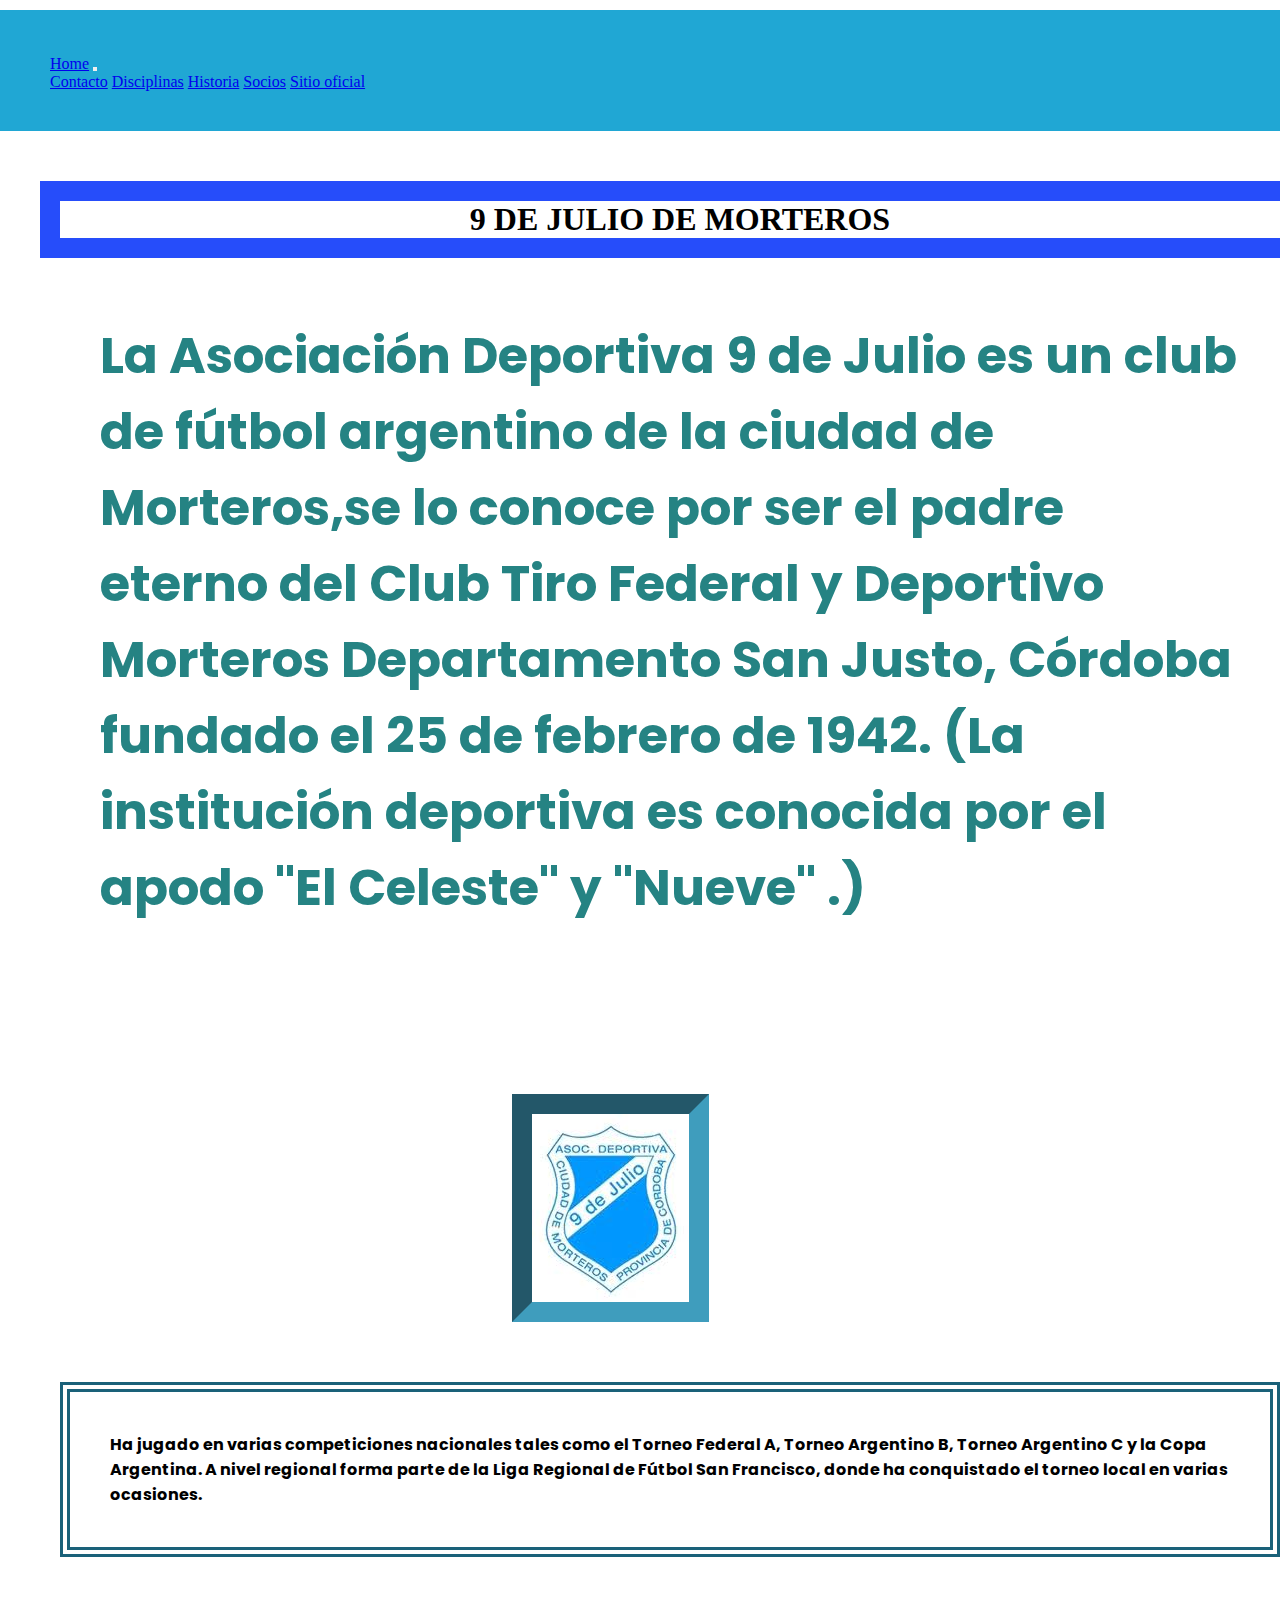
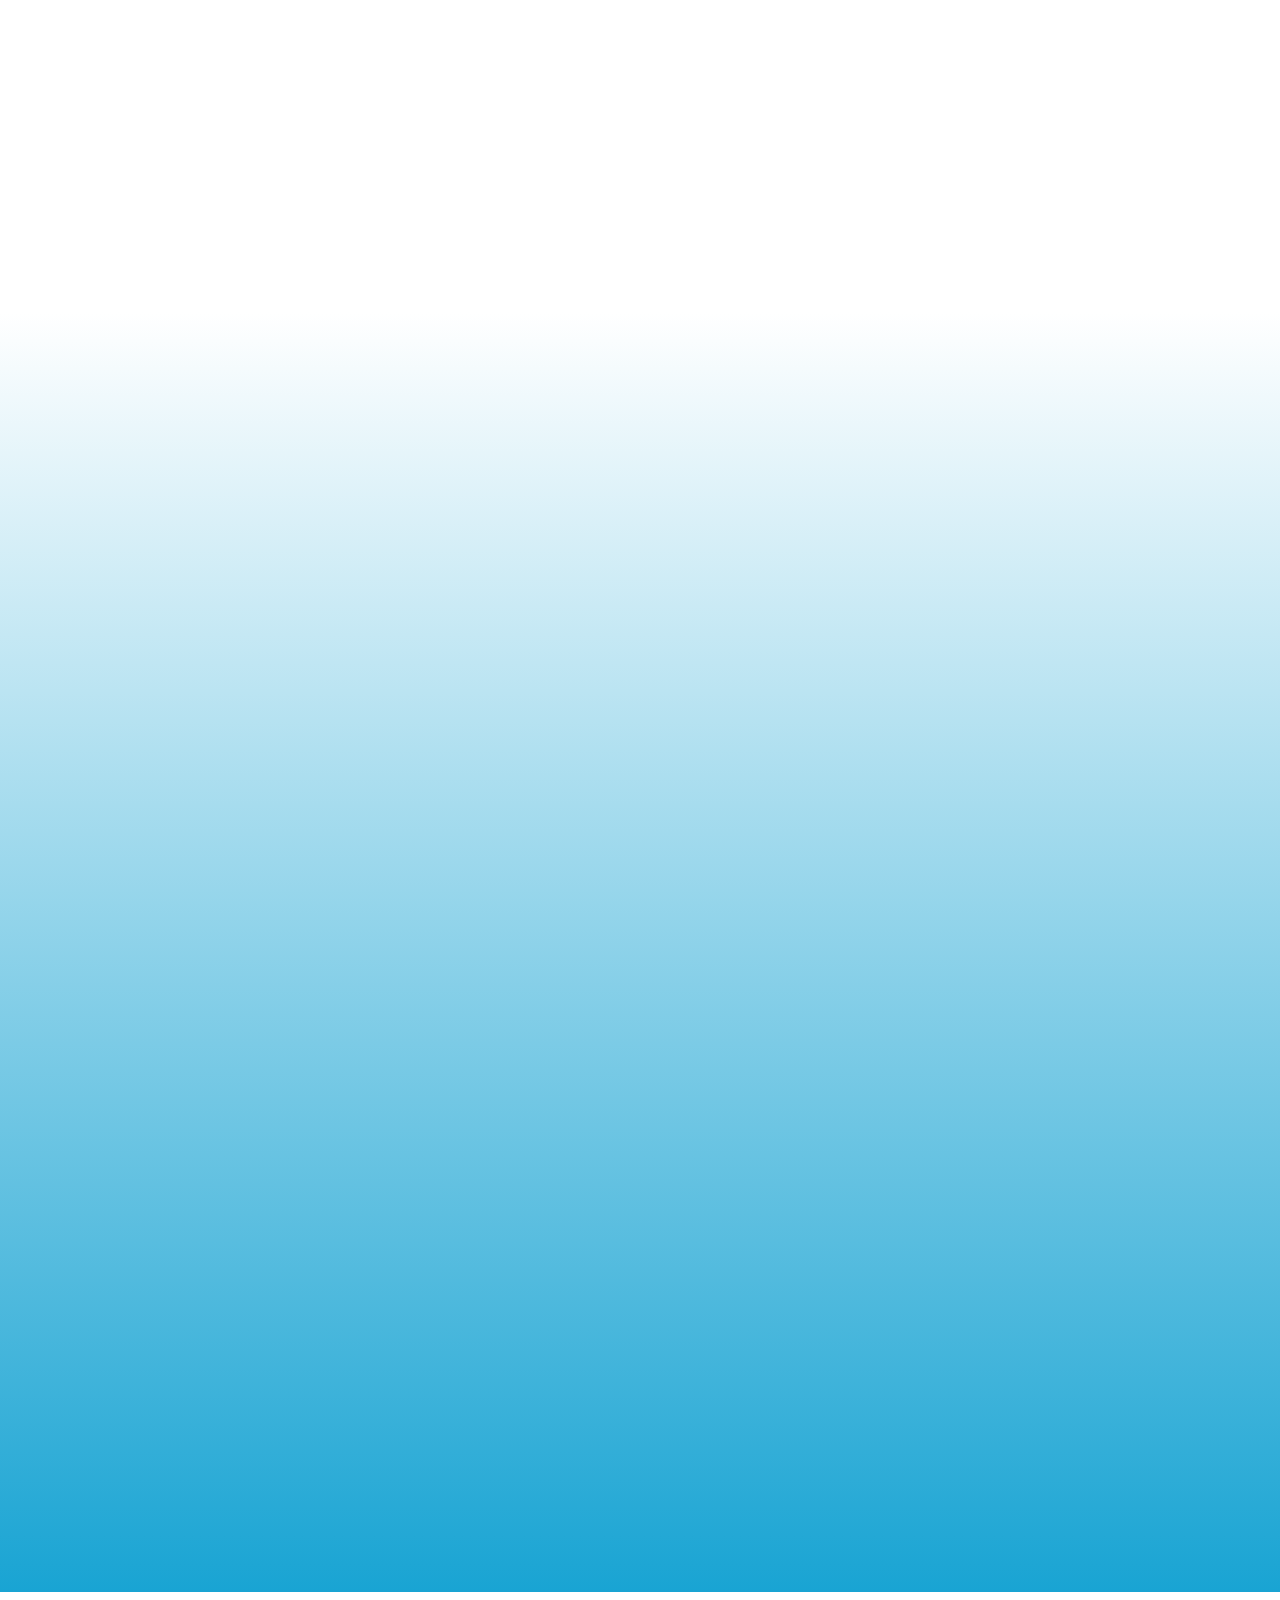
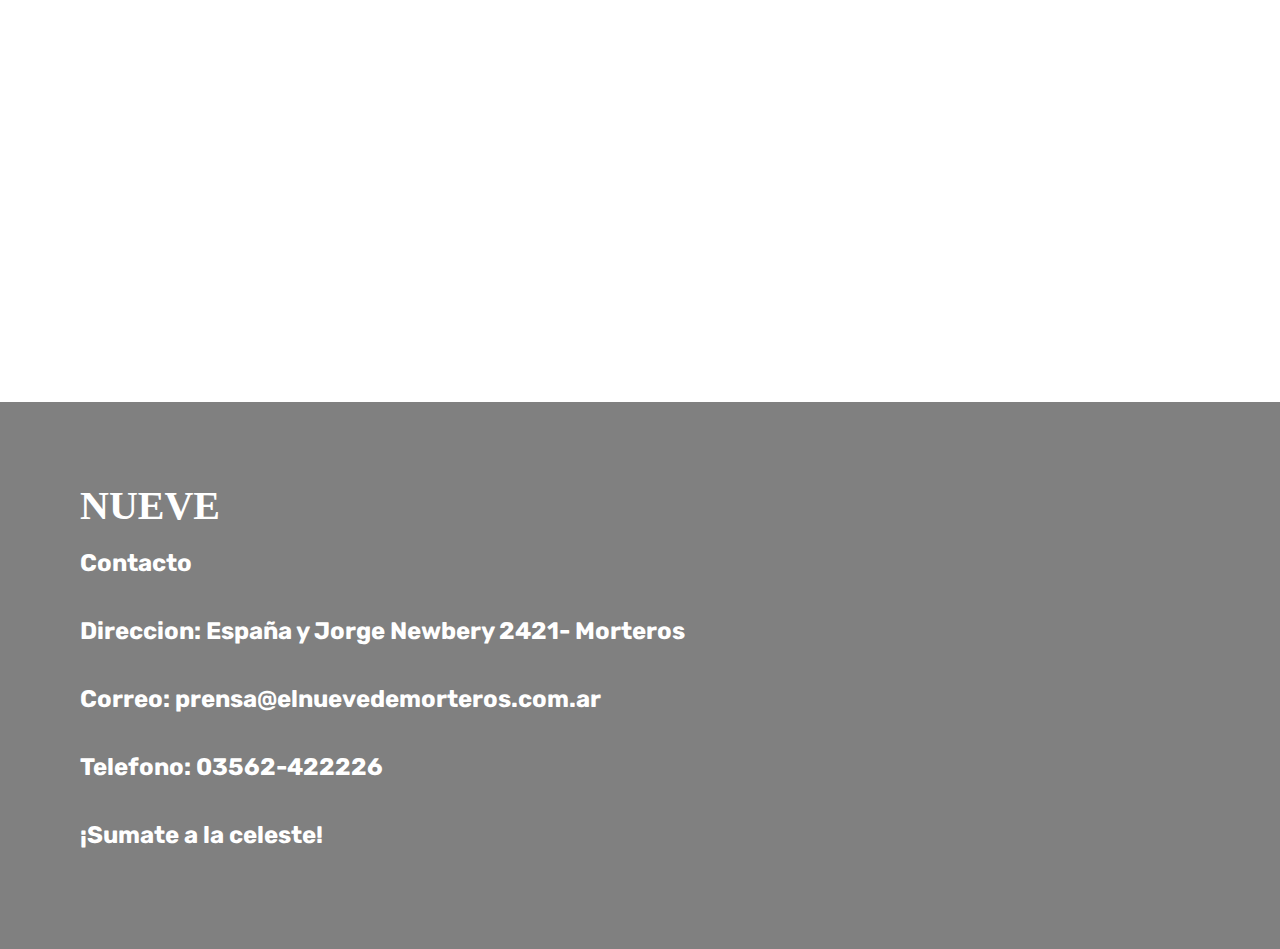
<file: index.html>
<!DOCTYPE html>
<html lang="en">
<head>
   <meta charset="UTF-8">
   <meta http-equiv="X-UA-Compatible" content="IE=edge">
   <meta name="viewport" content="width=device-width, initial-scale=1.0">
   <meta name="description" content="Pagina no oficial del club 9 de julio de Morteros. Noticias ultimo momento, plantillas, fixture, historia.">
   <meta name="keywords" content="FUTBOL, CELESTE, NOTICIAS, DISCIPLINAS">
   <link href="https://cdn.jsdelivr.net/npm/bootstrap@5.1.3/dist/css/bootstrap.min.css" rel="stylesheet" integrity="sha384-1BmE4kWBq78iYhFldvKuhfTAU6auU8tT94WrHftjDbrCEXSU1oBoqyl2QvZ6jIW3" crossorigin="anonymous">
   <link rel="stylesheet" href="./estilos/syle.css">

   <title>9 de Julio de Morteros</title>
</head>

<body>
    <div id="grilla">
        <header class="border">
          <nav class="border">
    <nav class="navbar navbar-expand-lg navbar-light bg-info">
        <div class="container-fluid">
          <a class="navbar-brand" href="index.html">Home</a>
          <button class="navbar-toggler" type="button" data-bs-toggle="collapse" data-bs-target="#navbarNavAltMarkup" aria-controls="navbarNavAltMarkup" aria-expanded="false" aria-label="Toggle navigation">
            <span class="navbar-toggler-icon"></span>
          </button>
          <div class="collapse navbar-collapse" id="navbarNavAltMarkup">
            <div class="navbar-nav">
              <a class="nav-link active" aria-current="page" href="./secciones/contacto.html">Contacto</a>
              <a class="nav-link active" href="./secciones/disciplinas.html">Disciplinas</a>
              <a class="nav-link active" href="./secciones/historia.html">Historia</a>
              <a class="nav-link active" href="./secciones/socios.html ">Socios</a>
              <a class="nav-link active" href="https://elnuevedemorteros.com.ar/">Sitio oficial</a>
            </div>
          </div>
        </div>
      </nav>

</header>

 <main id="historia">
 <h1 class="display-2">9 DE JULIO DE MORTEROS</h1>
     
   <p class="importante"> La Asociación Deportiva 9 de Julio es un club de fútbol argentino de la ciudad de Morteros,se lo conoce por ser el padre eterno del Club Tiro Federal y Deportivo Morteros Departamento San Justo, Córdoba fundado el 25 de febrero de 1942. (La institución deportiva es conocida por el apodo "El Celeste" y "Nueve" .)</p>

   <article>
      <img class="escudoNueve" src="./imagenes/Escudo_Asociación_Deportiva_9_de_Julio_de_Morteros.jpg" alt="escudo nueve de morteros">
      
       <p>Ha jugado en varias competiciones nacionales tales como el Torneo Federal A, Torneo Argentino B, Torneo Argentino C y la Copa Argentina. A nivel regional forma parte de la Liga Regional de Fútbol San Francisco, donde ha conquistado el torneo local en varias ocasiones.</p>
   </article>

   <section class="video">
      <iframe width="560" height="315" src="https://www.youtube.com/embed/5b9lN3dgfqg" title="YouTube video player" frameborder="0" allow="accelerometer; autoplay; clipboard-write; encrypted-media; gyroscope; picture-in-picture" allowfullscreen></iframe>
   </section>
   <div class="animac">
   </div>
</main>

 <footer class="border">
    <h2 class="pagin2">NUEVE</h2>
    <h2 class="pagin">Contacto</h2>
    <h2 class="pagin">Direccion: España y Jorge Newbery 2421- Morteros</h2>
    <h2 class="pagin">Correo: prensa@elnuevedemorteros.com.ar</h2>
    <h2 class="pagin">Telefono: 03562-422226</h2>
    <h2 class="pagin">¡Sumate a la celeste!</h2>
</footer> 
   
 <script src="https://cdn.jsdelivr.net/npm/bootstrap@5.1.3/dist/js/bootstrap.bundle.min.js" integrity="sha384-ka7Sk0Gln4gmtz2MlQnikT1wXgYsOg+OMhuP+IlRH9sENBO0LRn5q+8nbTov4+1p" crossorigin="anonymous"></script>
</body>

 </html>
</file>
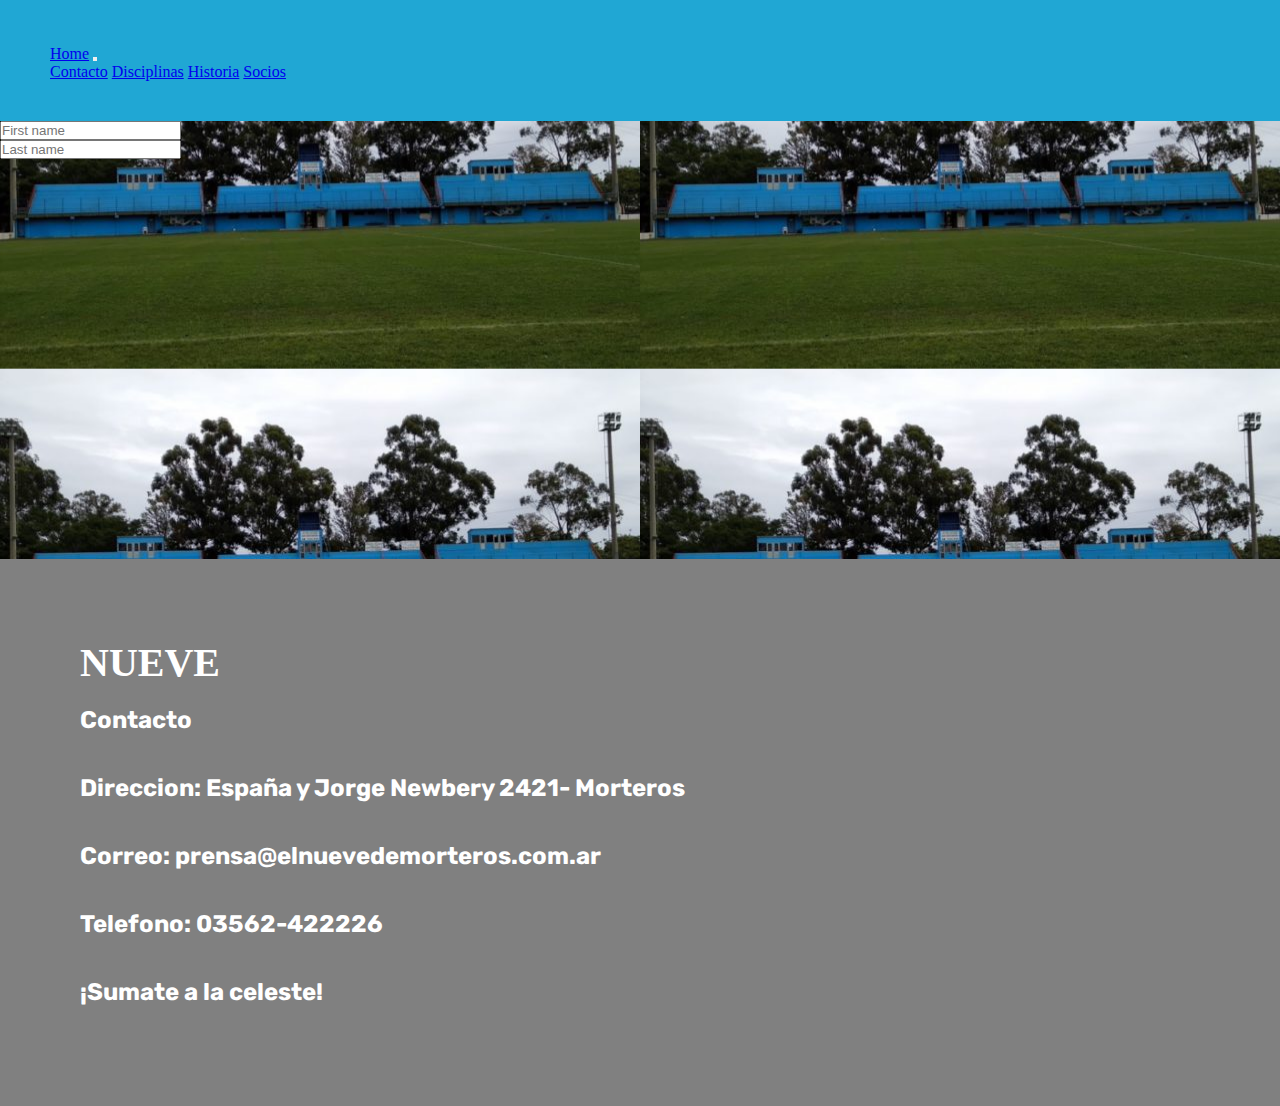
<file: secciones/contacto.html>
<!DOCTYPE html>
<html lang="en">
<head>
   <meta charset="UTF-8">
   <meta http-equiv="X-UA-Compatible" content="IE=edge">
   <meta name="viewport" content="width=device-width, initial-scale=1.0">
   <meta name="description" content="Pagina no oficial del club 9 de julio de Morteros. Noticias ultimo momento, plantillas, fixture, historia.">
   <meta name="keywords" content="FUTBOL, CELESTE, NOTICIAS, DISCIPLINAS">
   <link href="https://cdn.jsdelivr.net/npm/bootstrap@5.1.3/dist/css/bootstrap.min.css" rel="stylesheet" integrity="sha384-1BmE4kWBq78iYhFldvKuhfTAU6auU8tT94WrHftjDbrCEXSU1oBoqyl2QvZ6jIW3" crossorigin="anonymous">
   <link rel="stylesheet" href="../estilos/syle.css">
      
   <title>Contacto</title>
</head>

 <body class="cancha">
   <header>
    <nav class="navbar navbar-expand-lg navbar-light bg-info">
        <div class="container-fluid">
          <a class="navbar-brand" href="../index.html">Home</a>
          <button class="navbar-toggler" type="button" data-bs-toggle="collapse" data-bs-target="#navbarNavAltMarkup" aria-controls="navbarNavAltMarkup" aria-expanded="false" aria-label="Toggle navigation">
            <span class="navbar-toggler-icon"></span>
          </button>
          <div class="collapse navbar-collapse" id="navbarNavAltMarkup">
            <div class="navbar-nav">
              <a class="nav-link active" aria-current="page" href="contacto.html">Contacto</a>
              <a class="nav-link active" href="disciplinas.html">Disciplinas</a>
              <a class="nav-link active" href="historia.html">Historia</a>
              <a class="nav-link active" href="socios.html ">Socios</a>
            </div>
          </div>
        </div>
      </nav>

</header>
    
<div class="row">
  <div class="col">
    <input type="text" class="form-control" placeholder="First name" aria-label="First name">
  </div>
  <div class="col">
    <input type="text" class="form-control" placeholder="Last name" aria-label="Last name">
  </div>
</div>

 <footer>
    <h2 class="pagin2">NUEVE</h2>
    <h2 class="pagin">Contacto</h2>
    <h2 class="pagin">Direccion: España y Jorge Newbery 2421- Morteros</h2>
    <h2 class="pagin">Correo: prensa@elnuevedemorteros.com.ar</h2>
    <h2 class="pagin">Telefono: 03562-422226</h2>
    <h2 class="pagin">¡Sumate a la celeste!</h2>
  </footer>
    
 <script src="https://cdn.jsdelivr.net/npm/bootstrap@5.1.3/dist/js/bootstrap.bundle.min.js" integrity="sha384-ka7Sk0Gln4gmtz2MlQnikT1wXgYsOg+OMhuP+IlRH9sENBO0LRn5q+8nbTov4+1p" crossorigin="anonymous"></script>

 </body>
</html>
</file>
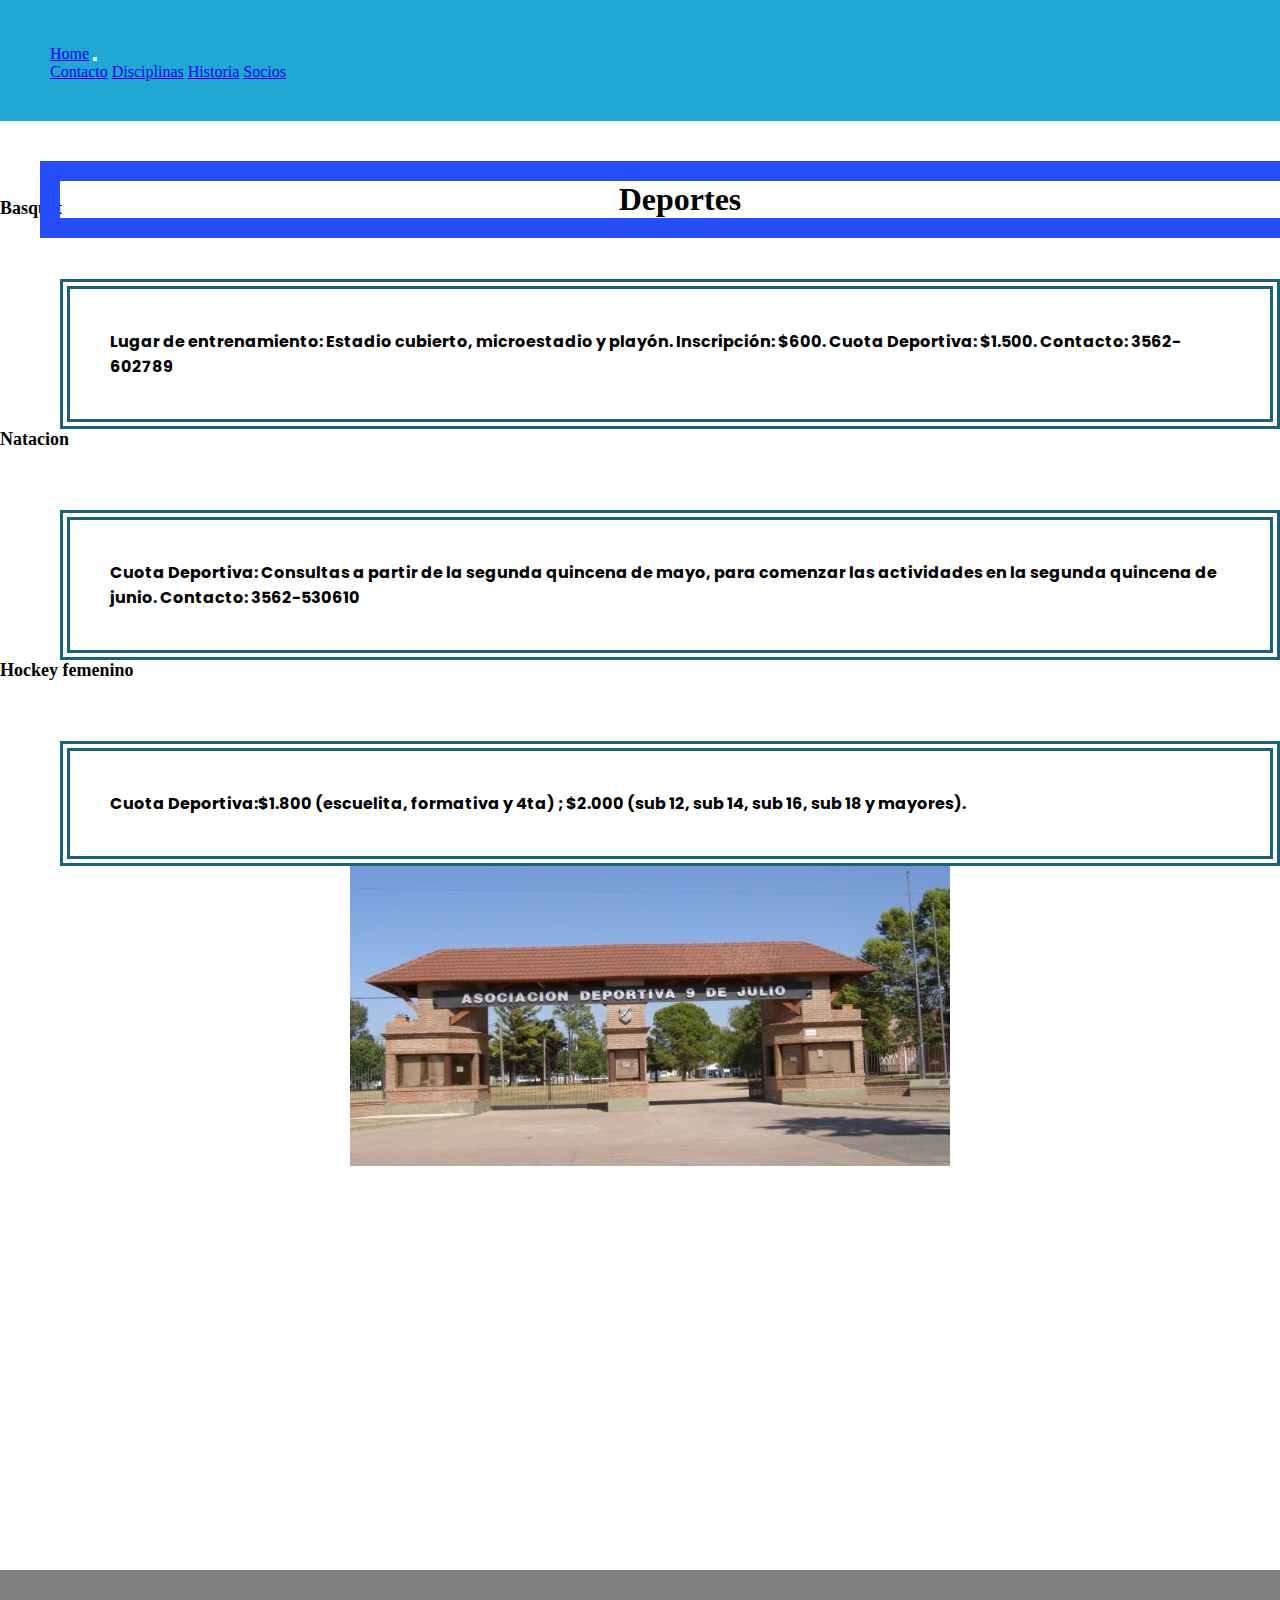
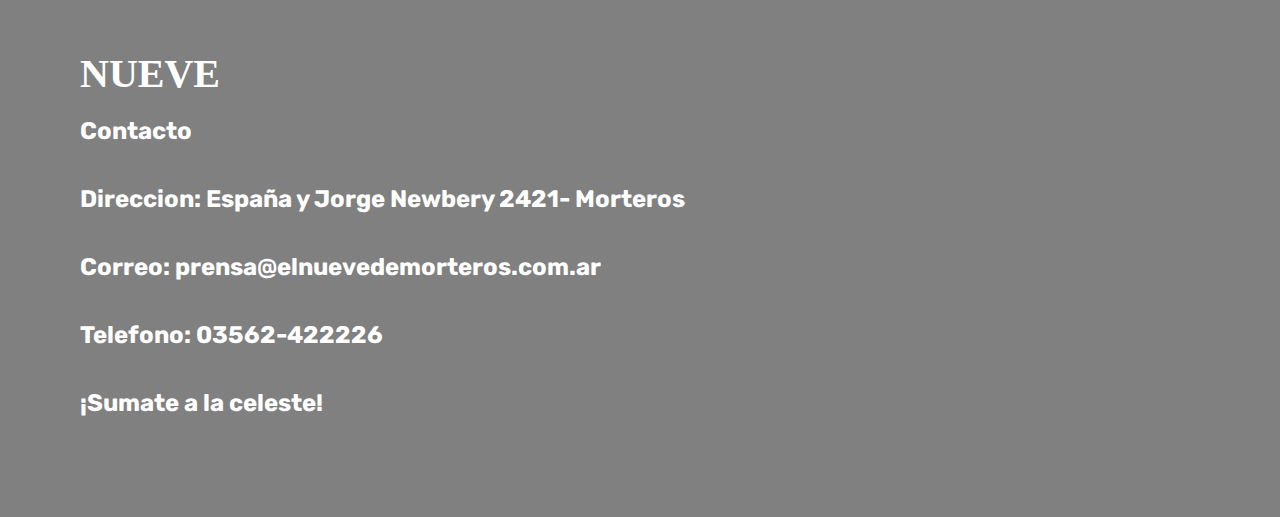
<file: secciones/disciplinas.html>
<!DOCTYPE html>
<html lang="en">
<head>
   <meta charset="UTF-8">
   <meta http-equiv="X-UA-Compatible" content="IE=edge">
   <meta name="viewport" content="width=device-width, initial-scale=1.0">
   <meta name="description" content="Pagina no oficial del club 9 de julio de Morteros. Noticias ultimo momento, plantillas, fixture, historia.">
   <meta name="keywords" content="FUTBOL, CELESTE, NOTICIAS, DISCIPLINAS">
   <link href="https://cdn.jsdelivr.net/npm/bootstrap@5.1.3/dist/css/bootstrap.min.css" rel="stylesheet" integrity="sha384-1BmE4kWBq78iYhFldvKuhfTAU6auU8tT94WrHftjDbrCEXSU1oBoqyl2QvZ6jIW3" crossorigin="anonymous">
   <link rel="stylesheet" href="../estilos/syle.css">
      
   <title>Disciplinas</title>
</head>

 <body>
    <header>
    <nav class="navbar navbar-expand-lg navbar-light bg-info">
        <div class="container-fluid">
          <a class="navbar-brand" href="../index.html">Home</a>
          <button class="navbar-toggler" type="button" data-bs-toggle="collapse" data-bs-target="#navbarNavAltMarkup" aria-controls="navbarNavAltMarkup" aria-expanded="false" aria-label="Toggle navigation">
            <span class="navbar-toggler-icon"></span>
          </button>
          <div class="collapse navbar-collapse" id="navbarNavAltMarkup">
            <div class="navbar-nav">
              <a class="nav-link active" aria-current="page" href="contacto.html">Contacto</a>
              <a class="nav-link active" href="disciplinas.html">Disciplinas</a>
              <a class="nav-link active" href="historia.html">Historia</a>
              <a class="nav-link active" href="socios.html ">Socios</a>
            </div>
          </div>
        </div>
      </nav>

    
</header>

<h1 class="display-3">Deportes</h1>
 <section>
  <h4>Basquet<span class="badge bg-secondary"></span></h4>
   <p>Lugar de entrenamiento: Estadio cubierto, microestadio y playón. Inscripción: $600. Cuota Deportiva: $1.500. Contacto: 3562-602789</p>

   <h4>Natacion <span class="badge bg-secondary"></span></h4>

   <p>Cuota Deportiva: Consultas a partir de la segunda quincena de mayo, para comenzar las actividades en la segunda quincena de junio. Contacto: 3562-530610</p>

   <h4>Hockey femenino <span class="badge bg-secondary"></span></h4>
   <p>Cuota Deportiva:$1.800 (escuelita, formativa y 4ta) ; $2.000 (sub 12, sub 14, sub 16, sub 18 y mayores). </p>
</section>

 <figure>
    <img class="dep" src="../imagenes/frente.jpg" alt="Club">
 </figure>
    
 <footer>
   <h2 class="pagin2">NUEVE</h2>
   <h2 class="pagin">Contacto</h2>
   <h2 class="pagin">Direccion: España y Jorge Newbery 2421- Morteros</h2>
   <h2 class="pagin">Correo: prensa@elnuevedemorteros.com.ar</h2>
   <h2 class="pagin">Telefono: 03562-422226</h2>
   <h2 class="pagin">¡Sumate a la celeste!</h2>
  </footer>
    
 <script src="https://cdn.jsdelivr.net/npm/bootstrap@5.1.3/dist/js/bootstrap.bundle.min.js" integrity="sha384-ka7Sk0Gln4gmtz2MlQnikT1wXgYsOg+OMhuP+IlRH9sENBO0LRn5q+8nbTov4+1p" crossorigin="anonymous"></script>

 </body>

</html>
</file>
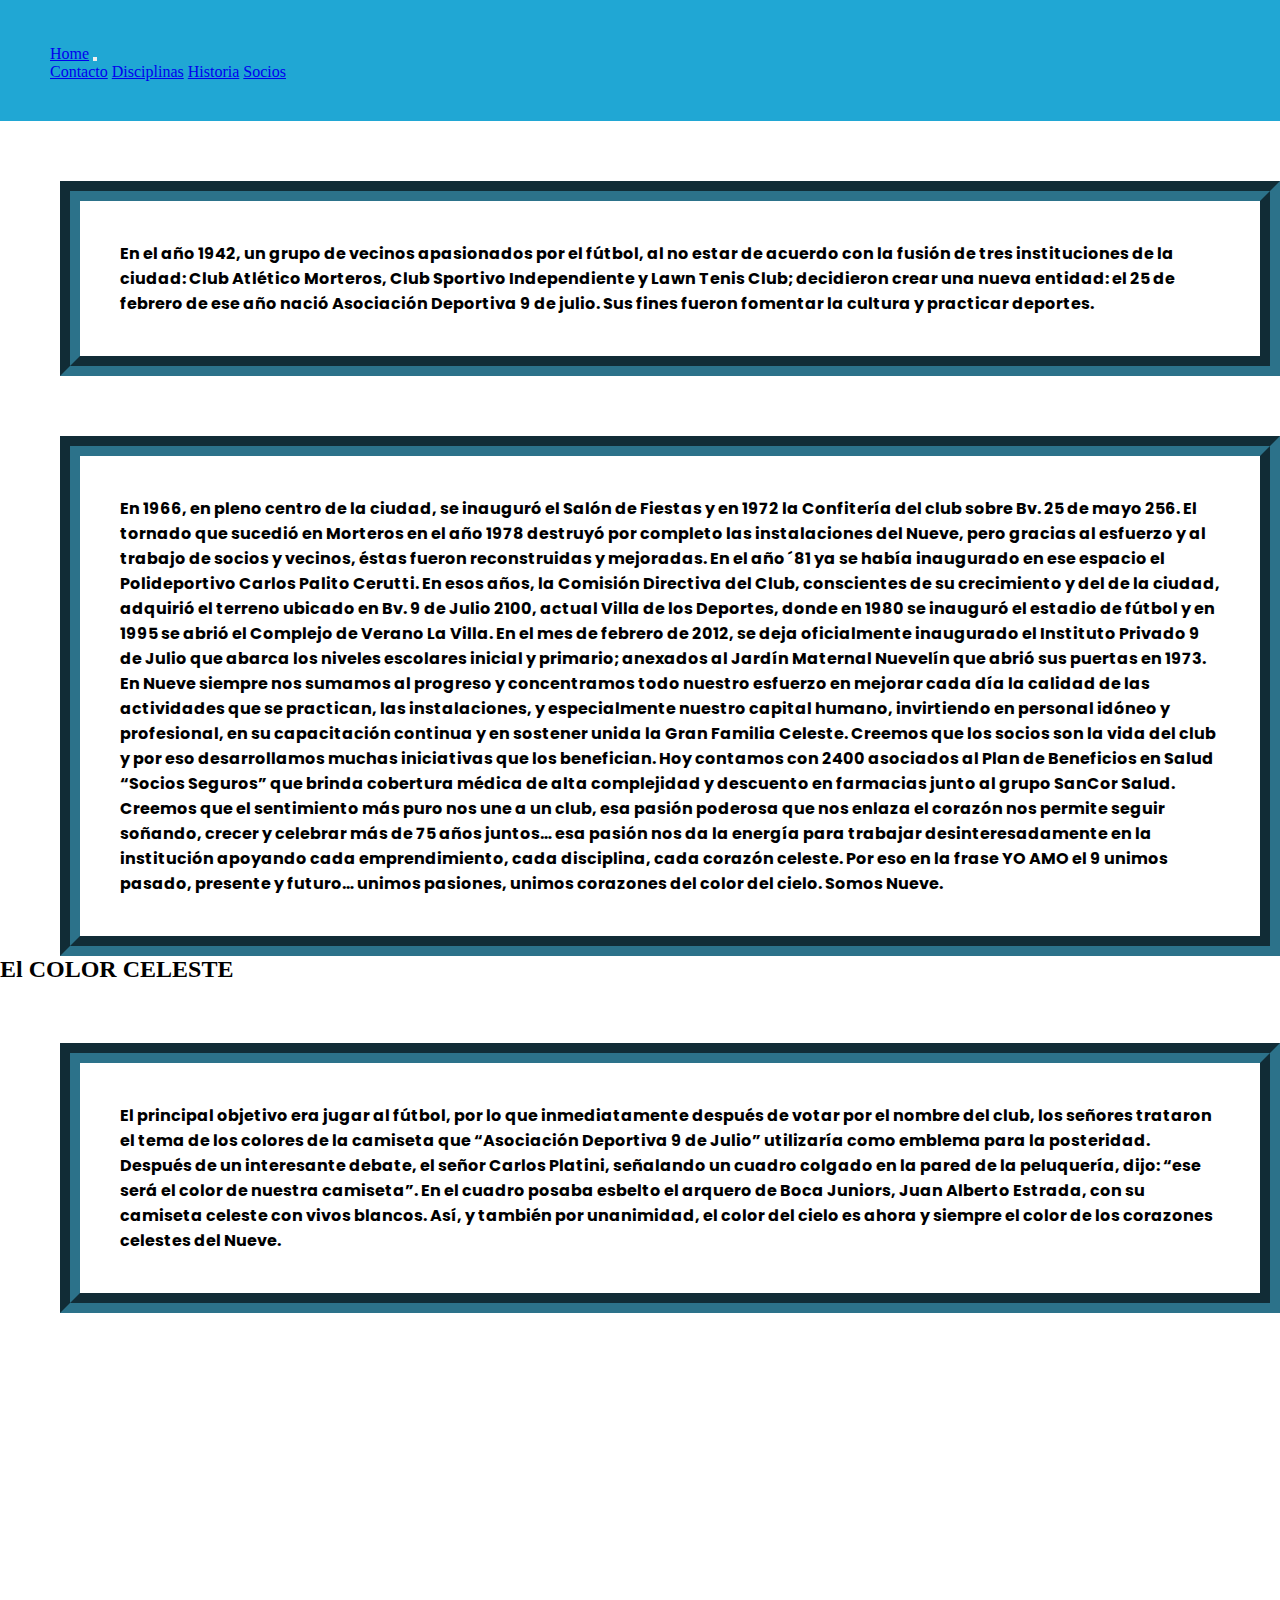
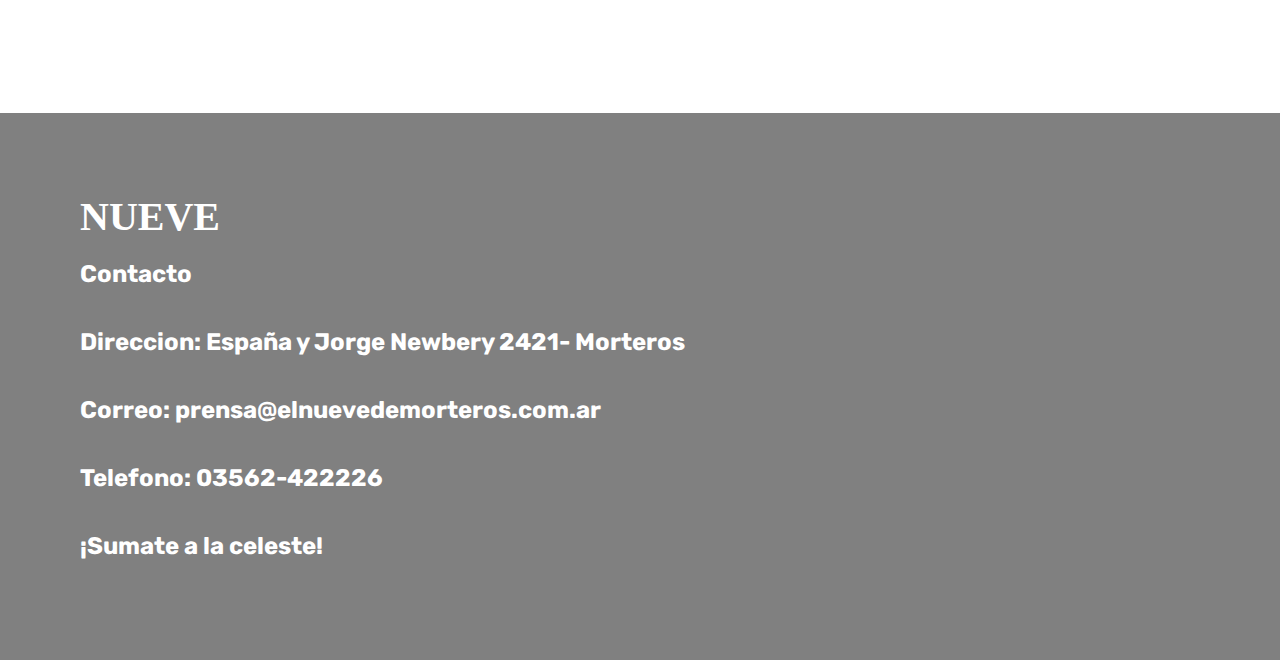
<file: secciones/historia.html>
<!DOCTYPE html>
<html lang="en">
<head>
    <meta charset="UTF-8">
    <meta http-equiv="X-UA-Compatible" content="IE=edge">
    <meta name="viewport" content="width=device-width, initial-scale=1.0">
    <meta name="description" content="Pagina no oficial del club 9 de julio de Morteros. Noticias ultimo momento, plantillas, fixture, historia.">
    <meta name="keywords" content="FUTBOL, CELESTE, NOTICIAS, DISCIPLINAS">
    <link href="https://cdn.jsdelivr.net/npm/bootstrap@5.1.3/dist/css/bootstrap.min.css" rel="stylesheet" integrity="sha384-1BmE4kWBq78iYhFldvKuhfTAU6auU8tT94WrHftjDbrCEXSU1oBoqyl2QvZ6jIW3" crossorigin="anonymous">
    <link rel="stylesheet" href="../estilos/syle.css">
      
    <title>Haciendo memoria..</title>
</head>

<body>
  <header>
    <nav class="navbar navbar-expand-lg navbar-light bg-info">
        <div class="container-fluid">
          <a class="navbar-brand" href="../index.html">Home</a>
          <button class="navbar-toggler" type="button" data-bs-toggle="collapse" data-bs-target="#navbarNavAltMarkup" aria-controls="navbarNavAltMarkup" aria-expanded="false" aria-label="Toggle navigation">
            <span class="navbar-toggler-icon"></span>
          </button>
          <div class="collapse navbar-collapse" id="navbarNavAltMarkup">
            <div class="navbar-nav">
              <a class="nav-link active" aria-current="page" href="contacto.html">Contacto</a>
              <a class="nav-link active" href="disciplinas.html">Disciplinas</a>
              <a class="nav-link active" href="historia.html">Historia</a>
              <a class="nav-link active" href="socios.html ">Socios</a>
            </div>
          </div>
        </div>
      </nav>  
</header>

 <p class="info">
En el año 1942, un grupo de vecinos apasionados por el fútbol, al no estar de acuerdo con la fusión de tres instituciones de la ciudad: Club Atlético Morteros, Club Sportivo Independiente y Lawn Tenis Club; decidieron crear una nueva entidad: el 25 de febrero de ese año nació Asociación Deportiva 9 de julio. Sus fines fueron fomentar la cultura y practicar deportes. 
</p>

 <p class="info">
En 1966, en pleno centro de la ciudad, se inauguró el Salón de Fiestas y en 1972 la Confitería del club sobre Bv. 25 de mayo 256.
El tornado que sucedió en Morteros en el año 1978 destruyó por completo las instalaciones del Nueve, pero gracias al esfuerzo y al trabajo de socios y vecinos, éstas fueron reconstruidas y mejoradas. En el año ´81 ya se había inaugurado en ese espacio el Polideportivo Carlos Palito Cerutti.
En esos años, la Comisión Directiva del Club, conscientes de su crecimiento y del de la ciudad, adquirió el terreno ubicado en Bv. 9 de Julio 2100, actual Villa de los Deportes, donde en 1980 se inauguró el estadio de fútbol y en 1995 se abrió el Complejo de Verano La Villa.
En el mes de febrero de 2012, se deja oficialmente inaugurado el Instituto Privado 9 de Julio que abarca los niveles escolares inicial y primario; anexados al Jardín Maternal Nuevelín que abrió sus puertas en 1973.
En Nueve siempre nos sumamos al progreso y concentramos todo nuestro esfuerzo en mejorar cada día la calidad de las actividades que se practican, las instalaciones, y especialmente nuestro capital humano, invirtiendo en personal idóneo y profesional, en su capacitación continua y en sostener unida la Gran Familia Celeste.
Creemos que los socios son la vida del club y por eso desarrollamos muchas iniciativas que los benefician. Hoy contamos con 2400 asociados al Plan de Beneficios en Salud “Socios Seguros” que brinda cobertura médica de alta complejidad y descuento en farmacias junto al grupo SanCor Salud.
Creemos que el sentimiento más puro nos une a un club, esa pasión poderosa que nos enlaza el corazón nos permite seguir soñando, crecer y celebrar más de 75 años juntos… esa pasión nos da la energía para trabajar desinteresadamente en la institución apoyando cada emprendimiento, cada disciplina, cada corazón celeste.
Por eso en la frase YO AMO el 9 unimos pasado, presente y futuro… unimos pasiones, unimos corazones del color del cielo. Somos Nueve.
</p>


 <h2>El COLOR CELESTE<span class="badge bg-secondary"></span></h2>

 <p class="info">
El principal objetivo era jugar al fútbol, por lo que inmediatamente después de votar por el nombre del club, los señores trataron el tema de los colores de la camiseta que “Asociación Deportiva 9 de Julio” utilizaría como emblema para la posteridad.
Después de un interesante debate, el señor Carlos Platini, señalando un cuadro colgado en la pared de la peluquería, dijo: “ese será el color de nuestra camiseta”.
En el cuadro posaba esbelto el arquero de Boca Juniors, Juan Alberto Estrada, con su camiseta celeste con vivos blancos.
Así, y también por unanimidad, el color del cielo es ahora y siempre el color de los corazones celestes del Nueve.
</p>

 <footer>
   <h2 class="pagin2">NUEVE</h2>
   <h2 class="pagin">Contacto</h2>
   <h2 class="pagin">Direccion: España y Jorge Newbery 2421- Morteros</h2>
   <h2 class="pagin">Correo: prensa@elnuevedemorteros.com.ar</h2>
   <h2 class="pagin">Telefono: 03562-422226</h2>
   <h2 class="pagin">¡Sumate a la celeste!</h2>
 </footer>
    
 <script src="https://cdn.jsdelivr.net/npm/bootstrap@5.1.3/dist/js/bootstrap.bundle.min.js" integrity="sha384-ka7Sk0Gln4gmtz2MlQnikT1wXgYsOg+OMhuP+IlRH9sENBO0LRn5q+8nbTov4+1p" crossorigin="anonymous"></script>

</body>

 </html>
</file>
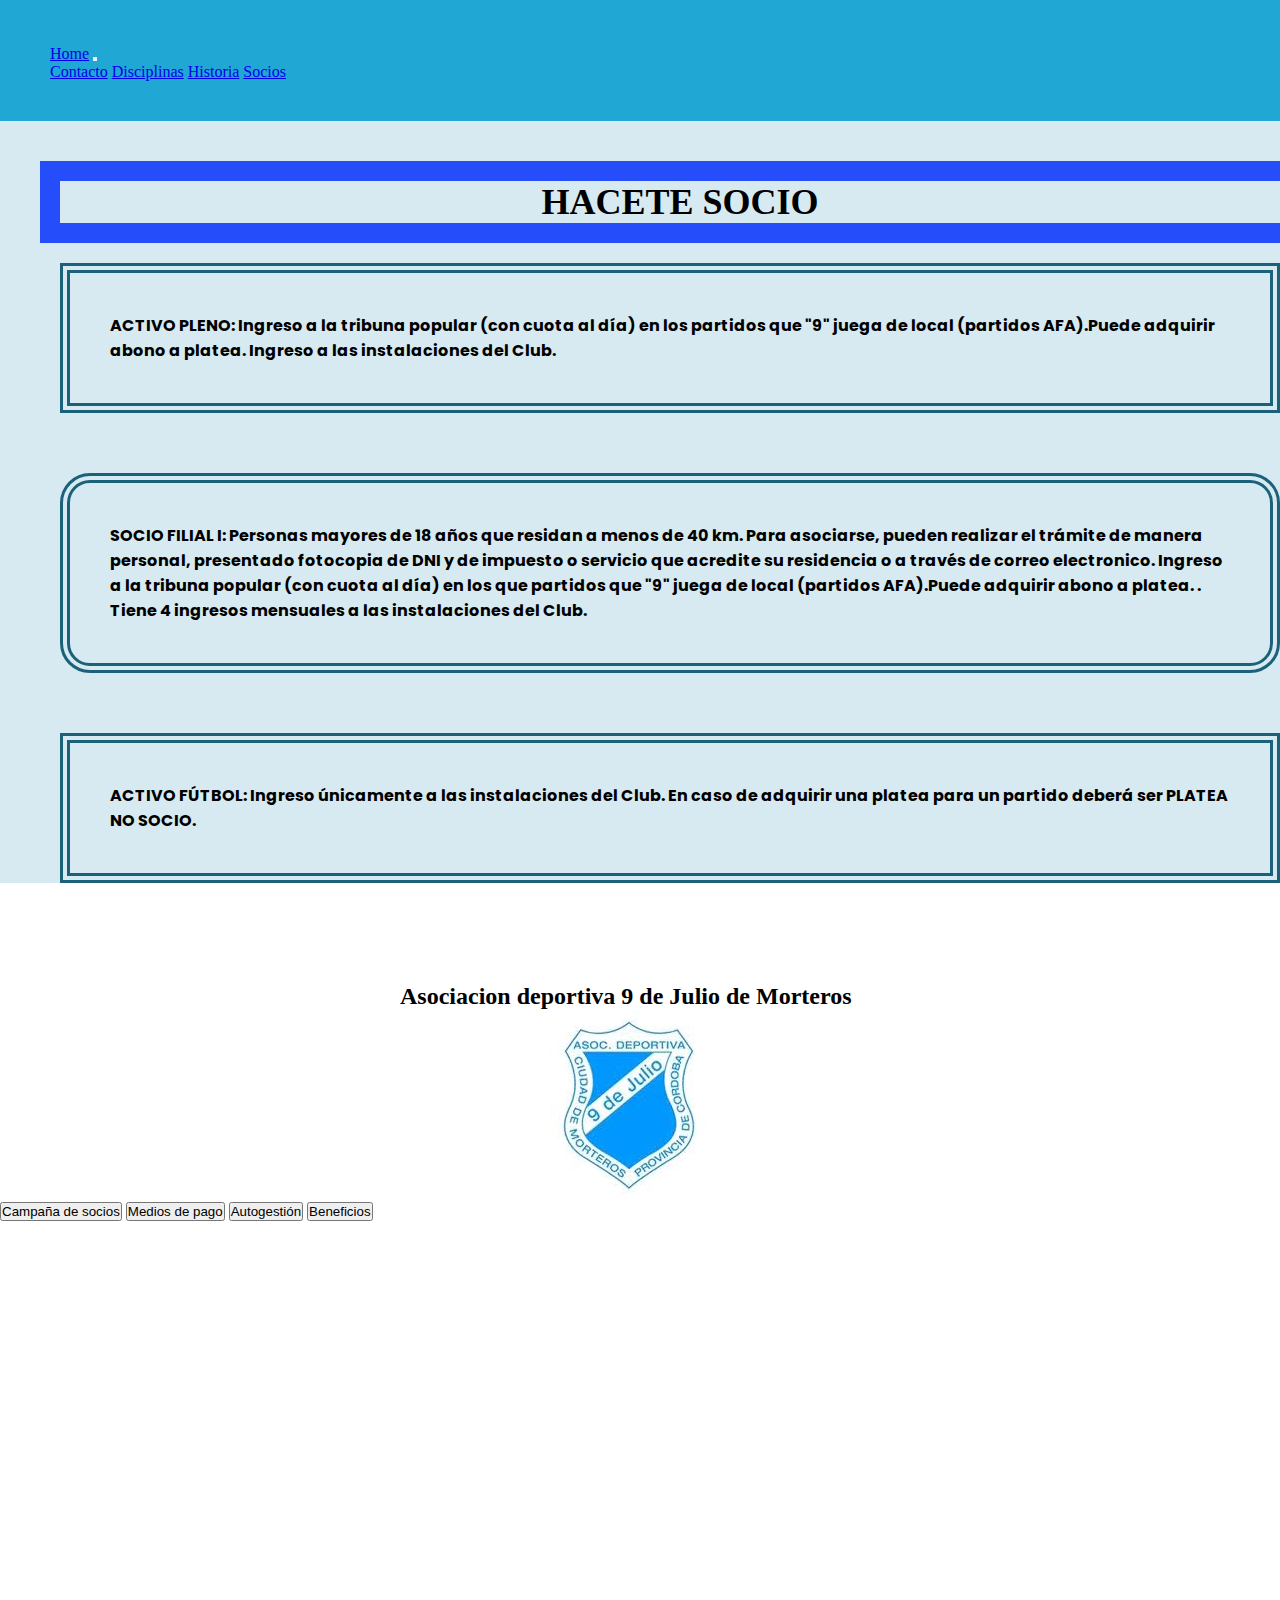
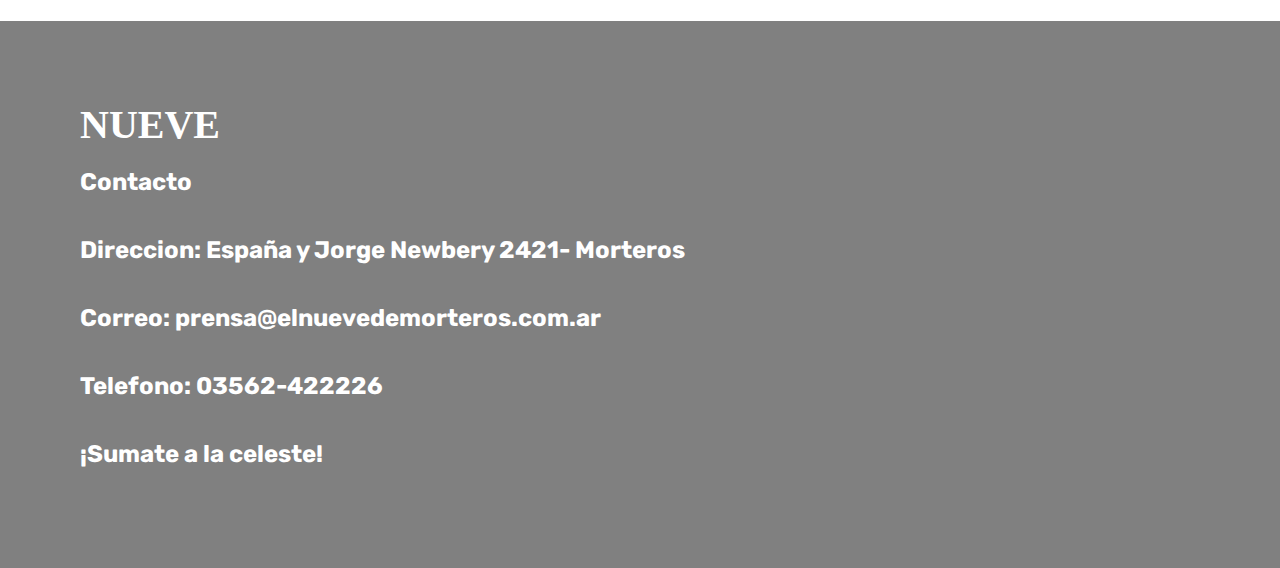
<file: secciones/socios.html>
<!DOCTYPE html>
<html lang="en">
<head>
    <meta charset="UTF-8">
    <meta http-equiv="X-UA-Compatible" content="IE=edge">
    <meta name="viewport" content="width=device-width, initial-scale=1.0">
    <meta name="description" content="Pagina no oficial del club 9 de julio de Morteros. Noticias ultimo momento, plantillas, fixture, historia.">
    <meta name="keywords" content="FUTBOL, CELESTE, NOTICIAS, DISCIPLINAS">
    <link href="https://cdn.jsdelivr.net/npm/bootstrap@5.1.3/dist/css/bootstrap.min.css" rel="stylesheet" integrity="sha384-1BmE4kWBq78iYhFldvKuhfTAU6auU8tT94WrHftjDbrCEXSU1oBoqyl2QvZ6jIW3" crossorigin="anonymous">
    <link rel="stylesheet" href="../estilos/syle.css">
     
    <title>Asociate</title>
</head>

 <body>
   <header>
    <nav class="navbar navbar-expand-lg navbar-light bg-info">
        <div class="container-fluid">
          <a class="navbar-brand" href="../index.html">Home</a>
          <button class="navbar-toggler" type="button" data-bs-toggle="collapse" data-bs-target="#navbarNavAltMarkup" aria-controls="navbarNavAltMarkup" aria-expanded="false" aria-label="Toggle navigation">
            <span class="navbar-toggler-icon"></span>
          </button>
          <div class="collapse navbar-collapse" id="navbarNavAltMarkup">
            <div class="navbar-nav">
              <a class="nav-link active" aria-current="page" href="contacto.html">Contacto</a>
              <a class="nav-link active" href="disciplinas.html">Disciplinas</a>
              <a class="nav-link active" href="historia.html">Historia</a>
              <a class="nav-link active" href="socios.html ">Socios</a>
            </div>
          </div>
        </div>
      </nav>

    
</header>

 <section class="bmw">    
  <h1 class="display-3">HACETE SOCIO</h1>

   <p>ACTIVO PLENO: Ingreso a la tribuna popular (con cuota al día) en los partidos que "9" juega de local (partidos AFA).Puede adquirir abono a platea. Ingreso a las instalaciones del Club.</p>
   <p class="parrafoDos">SOCIO FILIAL I: Personas mayores de 18 años que residan a menos de 40 km. Para asociarse, pueden realizar el trámite de manera personal, presentado fotocopia de DNI y de impuesto o servicio que acredite su residencia o a través de correo electronico. Ingreso a la tribuna popular (con cuota al día) en los que partidos que "9" juega de local (partidos AFA).Puede adquirir abono a platea. . Tiene 4 ingresos mensuales a las instalaciones del Club. </p>
   <p>ACTIVO FÚTBOL: Ingreso únicamente a las instalaciones del Club. En caso de adquirir una platea para un partido deberá ser PLATEA NO SOCIO.</p>
</section>

 <h2 class="nombre"> Asociacion deportiva 9 de Julio de Morteros</h2>

<figure>
  <img class="escudo" src="../imagenes/Escudo_Asociación_Deportiva_9_de_Julio_de_Morteros.jpg" alt="escudo nueve de morteros">
</figure>
    
<button type="button" class="btn btn-warning">Campaña de socios</button>
<button type="button" class="btn btn-secondary">Medios de pago</button>
<button type="button" class="btn btn-success">Autogestión</button>
<button type="button" class="btn btn-danger">Beneficios</button>
 


<footer>
   <h2 class="pagin2">NUEVE</h2>
   <h2 class="pagin">Contacto</h2>
   <h2 class="pagin">Direccion: España y Jorge Newbery 2421- Morteros</h2>
   <h2 class="pagin">Correo: prensa@elnuevedemorteros.com.ar</h2>
   <h2 class="pagin">Telefono: 03562-422226</h2>
   <h2 class="pagin">¡Sumate a la celeste!</h2>
</footer>
    
 <script src="https://cdn.jsdelivr.net/npm/bootstrap@5.1.3/dist/js/bootstrap.bundle.min.js" integrity="sha384-ka7Sk0Gln4gmtz2MlQnikT1wXgYsOg+OMhuP+IlRH9sENBO0LRn5q+8nbTov4+1p" crossorigin="anonymous"></script>

</body>

 </html>
</file>
<file: estilos/syle.css>
@import url("https://fonts.googleapis.com/css2?family=Poppins:ital,wght@1,100&display=swap");
@import url("https://fonts.googleapis.com/css2?family=Rubik:wght@300&display=swap");
* {
  padding: 0;
  margin: 0;
}

html {
  font-size: 62.5%;
  font-size: 1em;
}

header {
  background-color: #098891;
  padding: 45px 60px 40px 50px;
}

header ul {
  list-style: none;
}

header ul li {
  display: inline-block;
  margin-left: 20px;
  margin-right: 20px;
  list-style-type: none;
}

header ul li a {
  text-decoration: none;
  font-size: 32px;
}

h2 {
  color: black;
}

.subtitulos {
  font-size: 32px;
  display: -webkit-box;
  display: -ms-flexbox;
  display: flex;
  -webkit-box-pack: center;
      -ms-flex-pack: center;
          justify-content: center;
}

#tipografia {
  font-size: 64px;
  color: #1d647c;
  font-weight: bolder;
  margin-left: 350px;
  display: -webkit-box;
  display: -ms-flexbox;
  display: flex;
  -webkit-box-align: center;
      -ms-flex-align: center;
          align-items: center;
}

footer {
  display: -webkit-box;
  display: -ms-flexbox;
  display: flex;
  -webkit-box-orient: vertical;
  -webkit-box-direction: normal;
      -ms-flex-direction: column;
          flex-direction: column;
  background-color: #2b3131;
  color: white;
  padding: 80px;
  margin-bottom: 0;
  margin-top: 400px;
}

section {
  background-color: white;
  font-size: large;
  color: #020101;
}

section h1 {
  color: black;
}

p {
  font-size: medium;
  font-weight: bolder;
  font-family: 'Poppins', sans-serif;
  color: black;
  padding: 40px;
  margin: right 400px;
  margin-left: 60px;
  margin-top: 60px;
  border: 10px double #1a6179;
}

body {
  background-color: white;
}

h1 {
  color: black;
  display: -webkit-box;
  display: -ms-flexbox;
  display: flex;
  -webkit-box-pack: center;
      -ms-flex-pack: center;
          justify-content: center;
  border: 20px solid #264dfa;
  position: relative;
  top: 40px;
  left: 40px;
}

.parrafoDos {
  border-radius: 30px;
}

.nombre {
  margin-left: 400px;
  margin-top: 100px;
}

.escudo {
  margin-left: 550px;
}

.cancha {
  background-image: url(../imagenes/estadio.jpg);
  background-repeat: round;
}

.pagin2 {
  font-size: 40px;
  color: white;
}

.video {
  display: -webkit-box;
  display: -ms-flexbox;
  display: flex;
  -ms-flex-pack: distribute;
      justify-content: space-around;
  -webkit-box-align: end;
      -ms-flex-align: end;
          align-items: flex-end;
  margin-top: 40px;
}

.gym {
  font-weight: bolder;
  color: #2345df;
  padding: 40px 20px 40px 20px;
  margin-left: 600px;
}

.importante {
  color: #258383;
  font-weight: bolder;
  font-size: 50px;
  border: none;
}

.dep {
  margin-left: 350px;
}

.info {
  color: black;
  font-size: medium;
  border: 20px groove #2c728a;
}

.cele {
  color: #0c8f8f;
  font-weight: bold;
  margin-top: 20px;
  margin-left: 500px;
}

.pagin {
  color: white;
  font-family: 'Rubik', sans-serif;
  margin-top: 20px;
  margin-bottom: 20px;
}

.escudoNueve {
  display: -webkit-box;
  display: -ms-flexbox;
  display: flex;
  -webkit-box-pack: space-evenly;
      -ms-flex-pack: space-evenly;
          justify-content: space-evenly;
  -webkit-box-align: end;
      -ms-flex-align: end;
          align-items: flex-end;
  margin-top: 10%;
  margin-left: 40%;
  border: 20px inset #3f9dbd;
}

#grilla {
  display: -ms-grid;
  display: grid;
      grid-template-areas: "nav nav nav" "header header header" "historia historia historia" "footer footer footer";
  -ms-grid-rows: 100px 1fr 1fr 75px;
      grid-template-rows: 100px 1fr 1fr 75px;
  -ms-grid-columns: 20% auto 15%;
      grid-template-columns: 20% auto 15%;
}

/*declaro areas*/
header {
  -ms-grid-row: 1;
  -ms-grid-column: 1;
  grid-area: header;
  background-color: #20a7d4;
}

footer {
  -ms-grid-row: 4;
  -ms-grid-column: 1;
  grid-area: footer;
  background-color: grey;
}

main#historia {
  -ms-grid-row: 3;
  -ms-grid-column: 1;
  grid-area: historia;
  background-color: white;
}

nav {
  -ms-grid-row: 2;
  -ms-grid-column: 1;
  grid-area: nav;
  background-color: none;
}

/*mobile-smartphone*/
* {
  padding: 0;
  margin: 0;
}

#grilla {
  width: 100%;
  height: 100vh;
}

header {
  -ms-grid-row: 1;
  -ms-grid-column: 1;
  grid-area: header;
  background-color: #20a7d4;
}

footer {
  -ms-grid-row: 4;
  -ms-grid-column: 1;
  grid-area: footer;
  background-color: grey;
}

main#historia {
  -ms-grid-row: 3;
  -ms-grid-column: 1;
  grid-area: historia;
  background-color: white;
}

nav {
  -ms-grid-row: 2;
  -ms-grid-column: 1;
  grid-area: nav;
  background-color: none;
}

#grilla {
  display: -ms-grid;
  display: grid;
      grid-template-areas: "header" "nav" "historia" "footer";
  -ms-grid-columns: 100%;
      grid-template-columns: 100%;
  -ms-grid-rows: 2fr 2fr 1fr 2fr;
      grid-template-rows: 2fr 2fr 1fr 2fr;
  gap: 5px;
}

@media (min-width: 768px) {
  #grilla {
    display: -ms-grid;
    display: grid;
        grid-template-areas: "header header" "nav    nav" "historia historia" "footer footer";
    -ms-grid-columns: 25% auto;
        grid-template-columns: 25% auto;
    -ms-grid-rows: 2fr 2fr 1fr 2fr;
        grid-template-rows: 2fr 2fr 1fr 2fr;
    gap: 5px;
  }
}

/*desktop*/
@media (min-width: 1024px) {
  #grilla {
    display: -ms-grid;
    display: grid;
        grid-template-areas: "nav nav nav" "header header header" "historia historia historia" "footer footer footer";
    -ms-grid-columns: 20% auto 15%;
        grid-template-columns: 20% auto 15%;
    -ms-grid-rows: 2fr 2fr 1fr 2fr;
        grid-template-rows: 2fr 2fr 1fr 2fr;
    gap: 10px;
  }
}

.animac {
  width: 100vw;
  height: 100vw;
  background-image: -webkit-gradient(linear, left bottom, left top, from(#19a4d3), to(white));
  background-image: linear-gradient(to top, #19a4d3, white);
}

.bmw {
  background-color: #d7eaf1;
}
/*# sourceMappingURL=syle.css.map */
</file>
